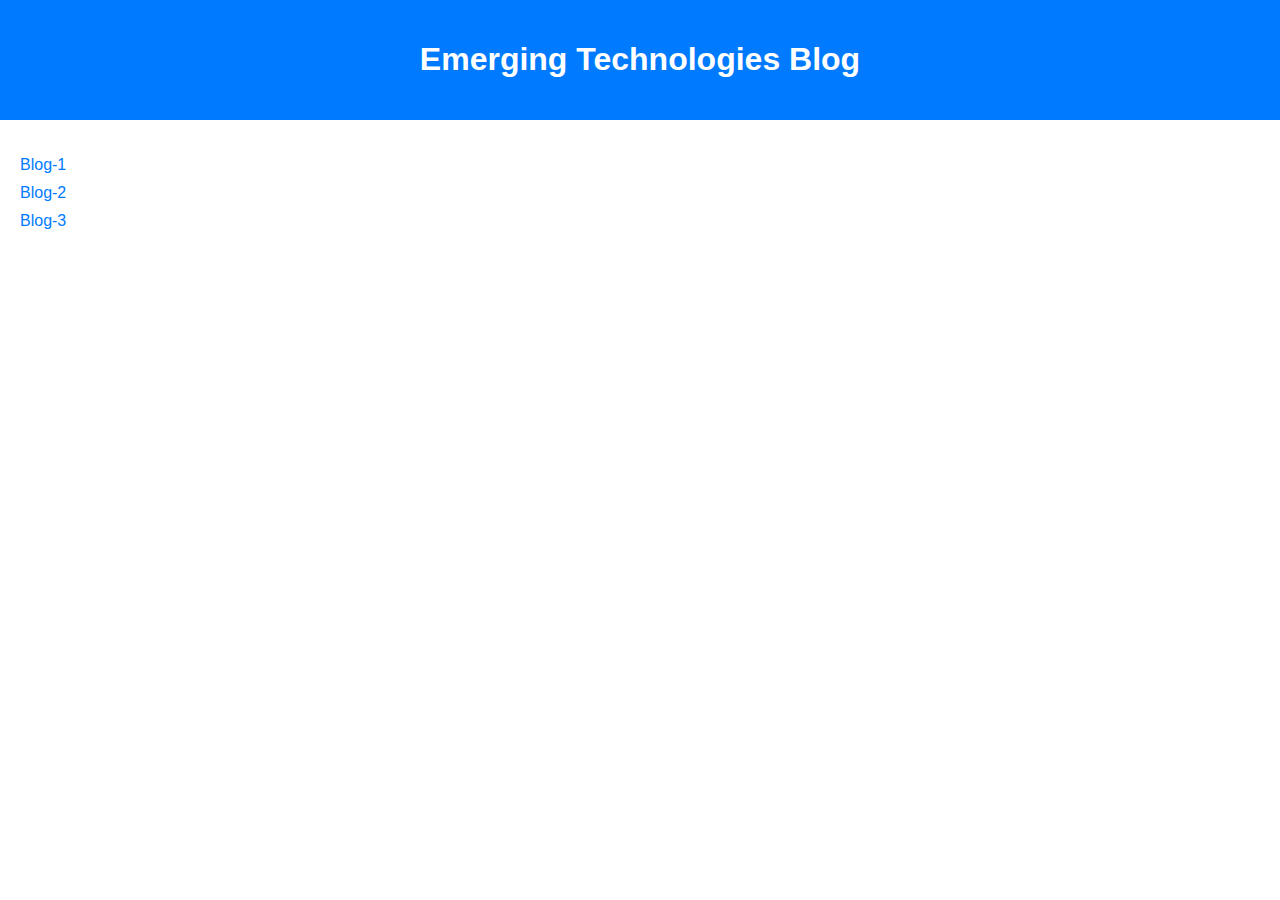
<file: index.html>
<!DOCTYPE html>
<html lang="en">
<head>
    <meta charset="UTF-8">
    <meta name="viewport" content="width=device-width, initial-scale=1.0">
    <title>Emerging Technologies Blog</title>
    <link rel="stylesheet" href="./css/styles.css">
</head>
<body>
    <header>
        <h1>Emerging Technologies Blog</h1>
    </header>
    <main>
        <ul class="blog-links">
            <li><a href="./pages/blog-1.html">Blog-1</a></li>
            <li><a href="./pages/blog-2.html">Blog-2</a></li>
            <li><a href="./pages/blog-3.html">Blog-3</a></li><!-- Add more list items here for your blogs -->
            <!-- <li><a href="./pages/blog-link.html">Blog Title</a></li> -->
        </ul>
    </main>
</body>
</html>
</file>
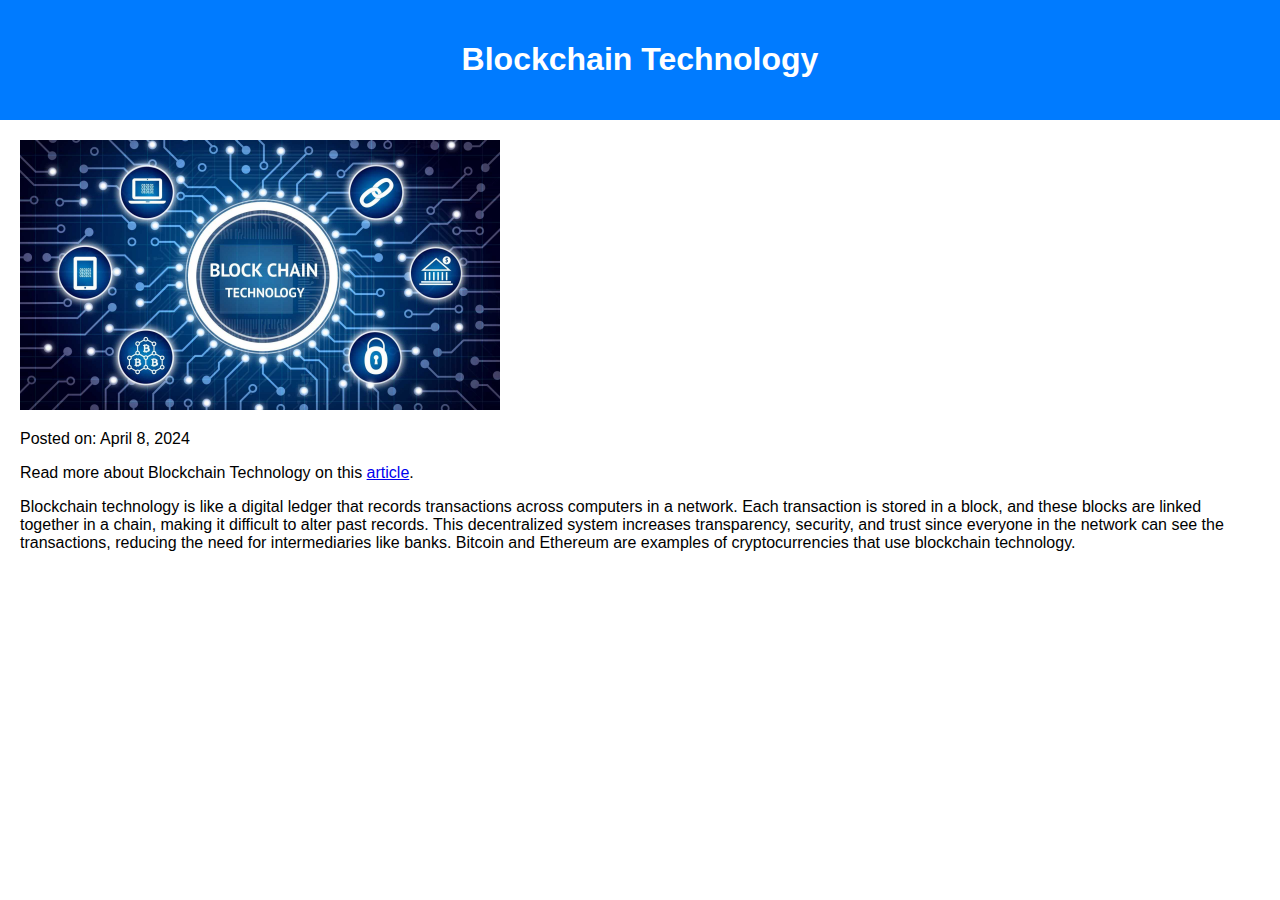
<file: pages/blog-1.html>
<!DOCTYPE html>
<html lang="en">
<head>
    <meta charset="UTF-8">
    <meta name="viewport" content="width=device-width, initial-scale=1.0">
    <title>Blog-1</title>
    <link rel="stylesheet" href="./../css/styles.css">
</head>
<body>
    <header>
        <h1>Blockchain Technology</h1>
    </header>
    <main>
        <article class="blog-post">
            <img src="../images/Blockchain.jpg" alt="Blockchain Technology Art" class="blog-image">
            <p class="blog-date">Posted on: April 8, 2024</p>
            <p>Read more about Blockchain Technology on this <a href="https://aws.amazon.com/what-is/blockchain/?aws-products-all.sort-by=item.additionalFields.productNameLowercase&aws-products-all.sort-order=asc" target="_blank">article</a>.</p>
            <p class="blog-thoughts">Blockchain technology is like a digital ledger that records transactions across computers in a network. Each transaction is stored in a block, and these blocks are linked together in a chain, making it difficult to alter past records. This decentralized system increases transparency, security, and trust since everyone in the network can see the transactions, reducing the need for intermediaries like banks. Bitcoin and Ethereum are examples of cryptocurrencies that use blockchain technology.</p>
        </article>
    </main>
</body>
</html>
</file>
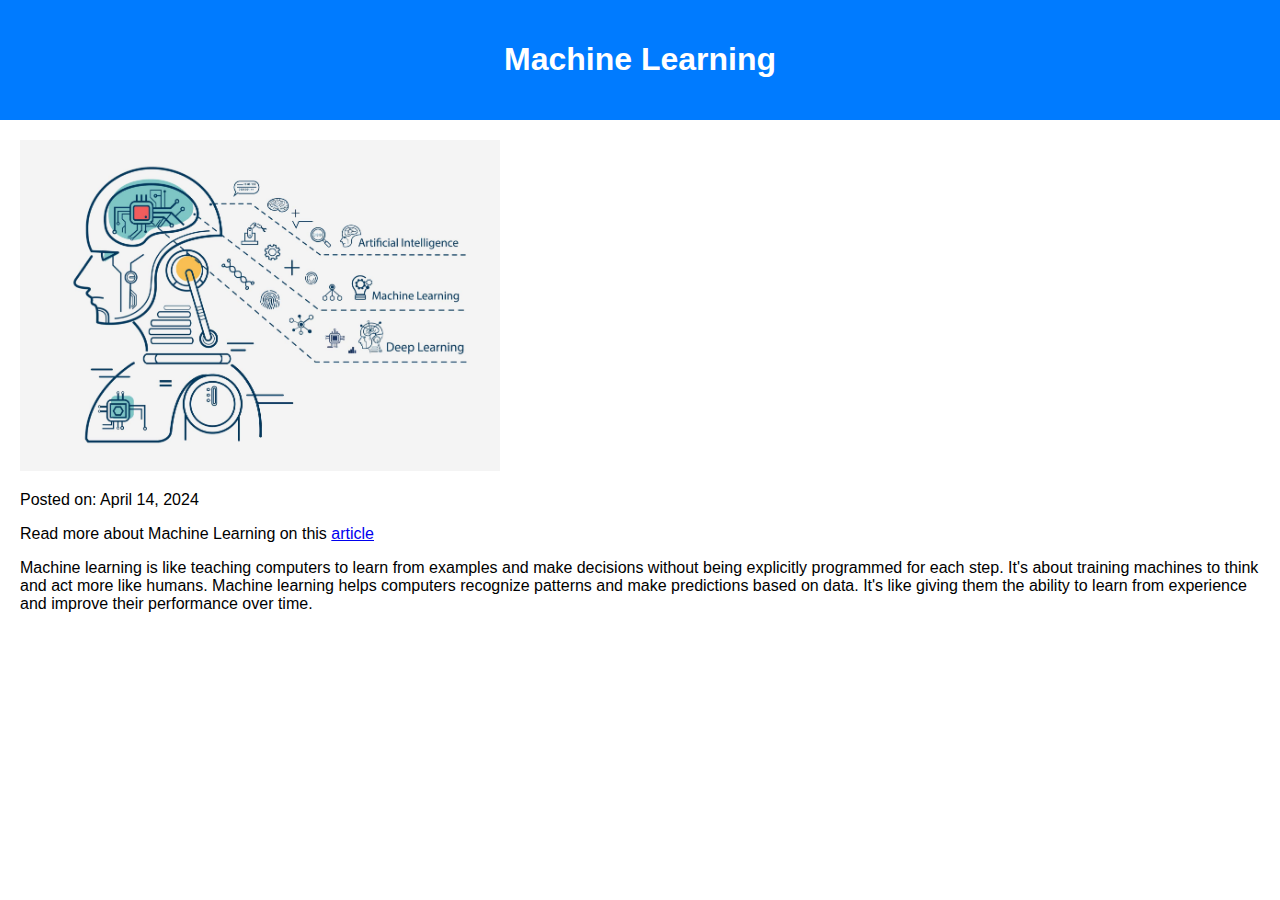
<file: pages/blog-2.html>
<!DOCTYPE html>
<html lang="en">
<head>
    <meta charset="UTF-8">
    <meta name="viewport" content="width=device-width, initial-scale=1.0">
    <title>Blog-2</title>
    <link rel="stylesheet" href="./../css/styles.css">
</head>
<body>
    <header>
        <h1>Machine Learning</h1>
    </header>
    <main>
        <article class="blog-post">
            <img src="../images/Mchine learning.jpg" alt="Machine Learning Art" class="blog-image">
            <p class="blog-date">Posted on: April 14, 2024</p>
            <p>Read more about Machine Learning on this <a href="https://www.ibm.com/topics/machine-learning" target="_blank">article</a></p>
            <p class="blog-thoughts">Machine learning is like teaching computers to learn from examples and make decisions without being explicitly programmed for each step. It's about training machines to think and act more like humans. Machine learning helps computers recognize patterns and make predictions based on data. It's like giving them the ability to learn from experience and improve their performance over time.
            </p>
        </article>
    </main>
</body>
</html>
</file>
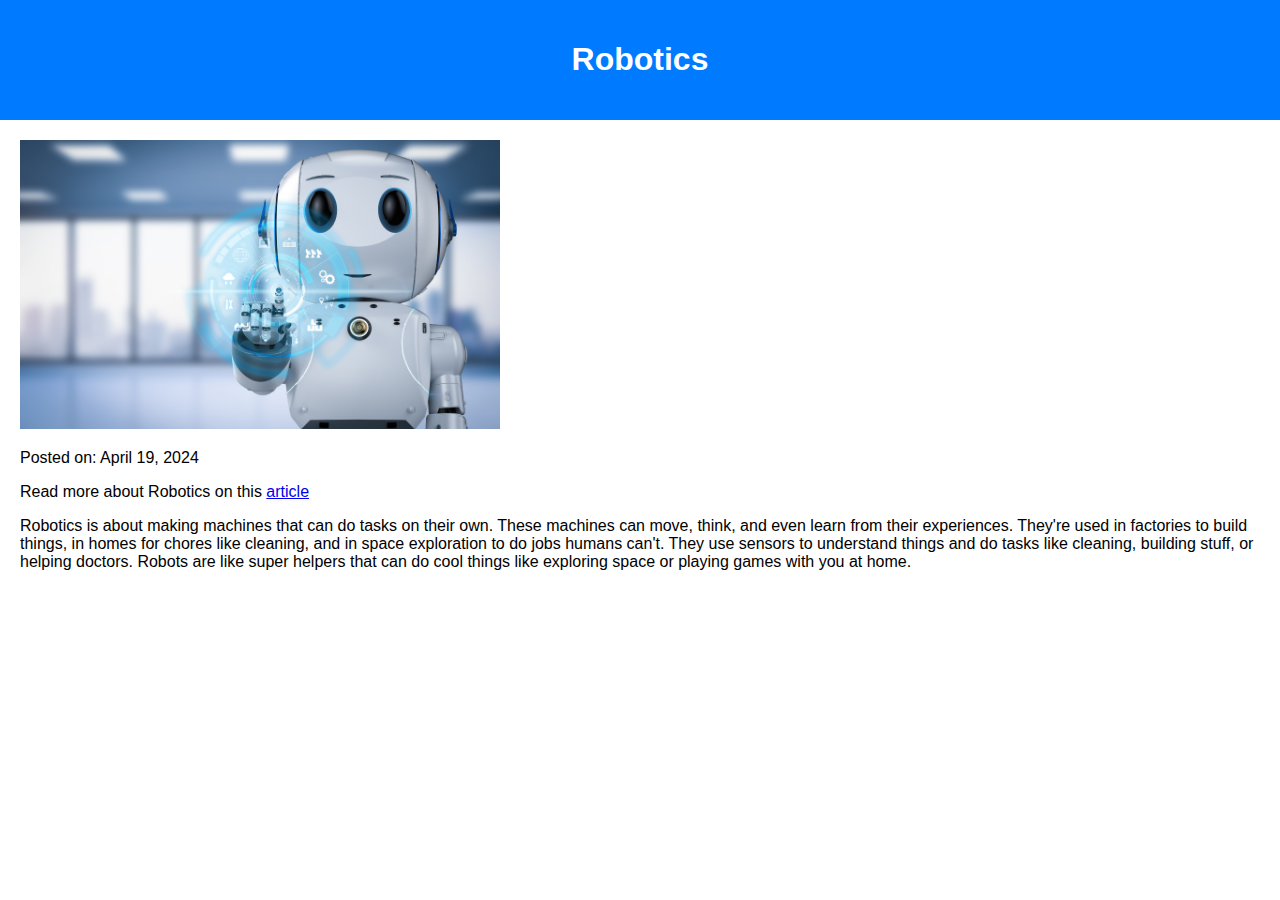
<file: pages/blog-3.html>
<!DOCTYPE html>
<html lang="en">
<head>
    <meta charset="UTF-8">
    <meta name="viewport" content="width=device-width, initial-scale=1.0">
    <title>Blog-2</title>
    <link rel="stylesheet" href="./../css/styles.css">
</head>
<body>
    <header>
        <h1>Robotics</h1>
    </header>
    <main>
        <article class="blog-post">
            <img src="../images/robotics.png" alt="Robotics Art" class="blog-image">
            <p class="blog-date">Posted on: April 19, 2024</p>
            <p>Read more about Robotics on this <a href="https://en.wikipedia.org/wiki/Robotics" target="_blank">article</a></p>
            <p class="blog-thoughts">Robotics is about making machines that can do tasks on their own. These machines can move, think, and even learn from their experiences. They're used in factories to build things, in homes for chores like cleaning, and in space exploration to do jobs humans can't. They use sensors to understand things and do tasks like cleaning, building stuff, or helping doctors. Robots are like super helpers that can do cool things like exploring space or playing games with you at home.
            </p>
        </article>
    </main>
</body>
</html>
</file>
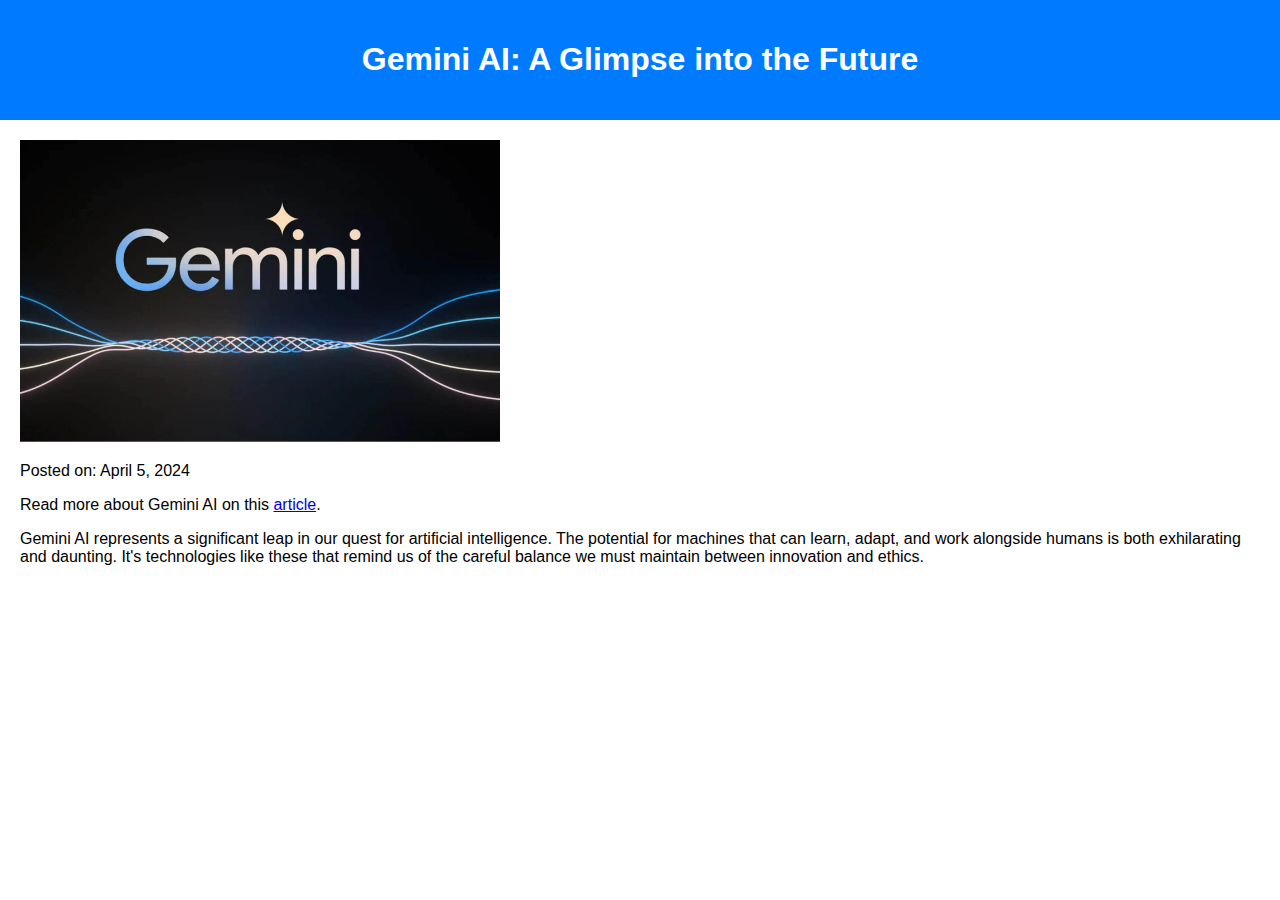
<file: pages/sample-blog.html>
<!DOCTYPE html>
<html lang="en">
<head>
    <meta charset="UTF-8">
    <meta name="viewport" content="width=device-width, initial-scale=1.0">
    <title>Gemini AI - Sample Blog</title>
    <link rel="stylesheet" href="./../css/styles.css">
</head>
<body>
    <header>
        <h1>Gemini AI: A Glimpse into the Future</h1>
    </header>
    <main>
        <article class="blog-post">
            <img src="./../images/gemini-ai.webp" alt="Gemini AI Concept Art" class="blog-image">
            <p class="blog-date">Posted on: April 5, 2024</p>
            <p>Read more about Gemini AI on this <a href="https://gemini.google.com/" target="_blank">article</a>.</p>
            <p class="blog-thoughts">Gemini AI represents a significant leap in our quest for artificial intelligence. The potential for machines that can learn, adapt, and work alongside humans is both exhilarating and daunting. It's technologies like these that remind us of the careful balance we must maintain between innovation and ethics.</p>
        </article>
    </main>
</body>
</html>
</file>
<file: css/styles.css>
body {
    font-family: 'Arial', sans-serif;
    margin: 0;
    padding: 0;
    box-sizing: border-box;
    
}

header {
    background-color: #007BFF;
    color: white;
    padding: 20px;
    text-align: center;
}

main {
    padding: 20px;
}

.blog-links {
    list-style: none;
    padding: 0;
}

.blog-links li {
    margin-bottom: 10px;
}

.blog-links a {
    text-decoration: none;
    color: #007BFF;
}

.blog-links a:hover {
    text-decoration: underline;
}

.blog-image {
    max-width: 30rem;
}
</file>
